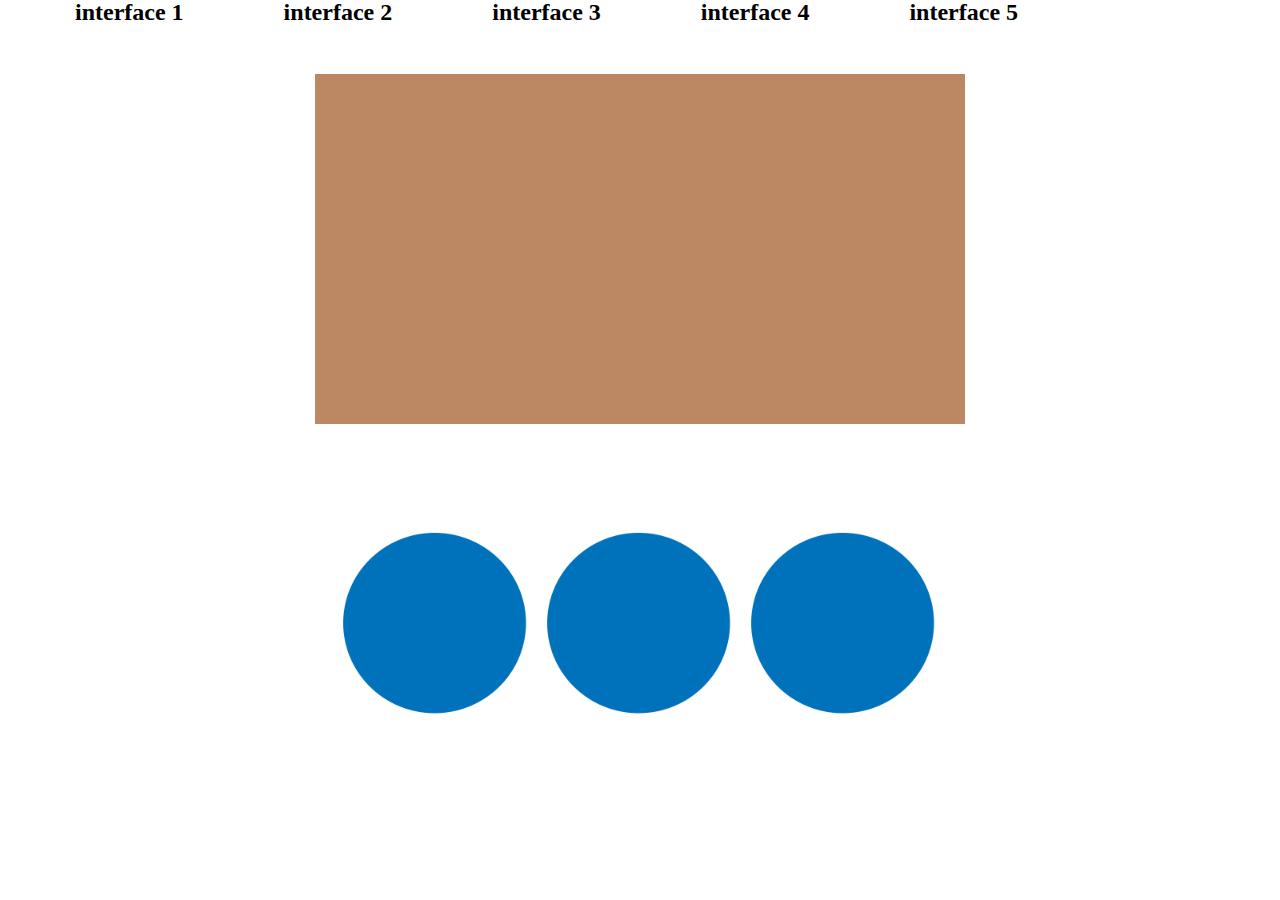
<file: index.html>
<!DOCTYPE html>
<html lang="en">
<head>
    <meta charset="UTF-8">
    <meta http-equiv="X-UA-Compatible" content="IE=edge">
    <meta name="viewport" content="width=device-width, initial-scale=1.0">
    <title>IDM214 Interface 1</title>
    <!--interface 1: zero affordances, signifiers & feedback-->
    <link href="interface-1.css" rel="stylesheet" type="text/css">
</head>
<body>
  <header>
    <nav>
      <ul>
        <li><a href="index.html">interface 1</a></li>
        <li><a href="interface-2.html">interface 2</a></li>
        <li><a href="interface-3.html">interface 3</a></li>
        <li><a href="idm214-uxproject-main/index.html">interface 4</a></li>
        <li><a href="idm214-cml492/index.html">interface 5</a></li>
    </ul>
    </nav>
  </header>
    <div><section class="drop-zone"></section></div>
    <section class="drag-vehicle">
      <ul class="vehicles">
        <img id="circle1" alt="circle1" src="graphics/circle.png"/>

        <img id="circle2" alt="circle2" src="graphics/circle.png"/>

        <img id="circle3" alt="circle3" src="graphics/circle.png">
      </ul>
    </section>
</body>
<script src="dragdrop.js"></script>
</html>
</file>
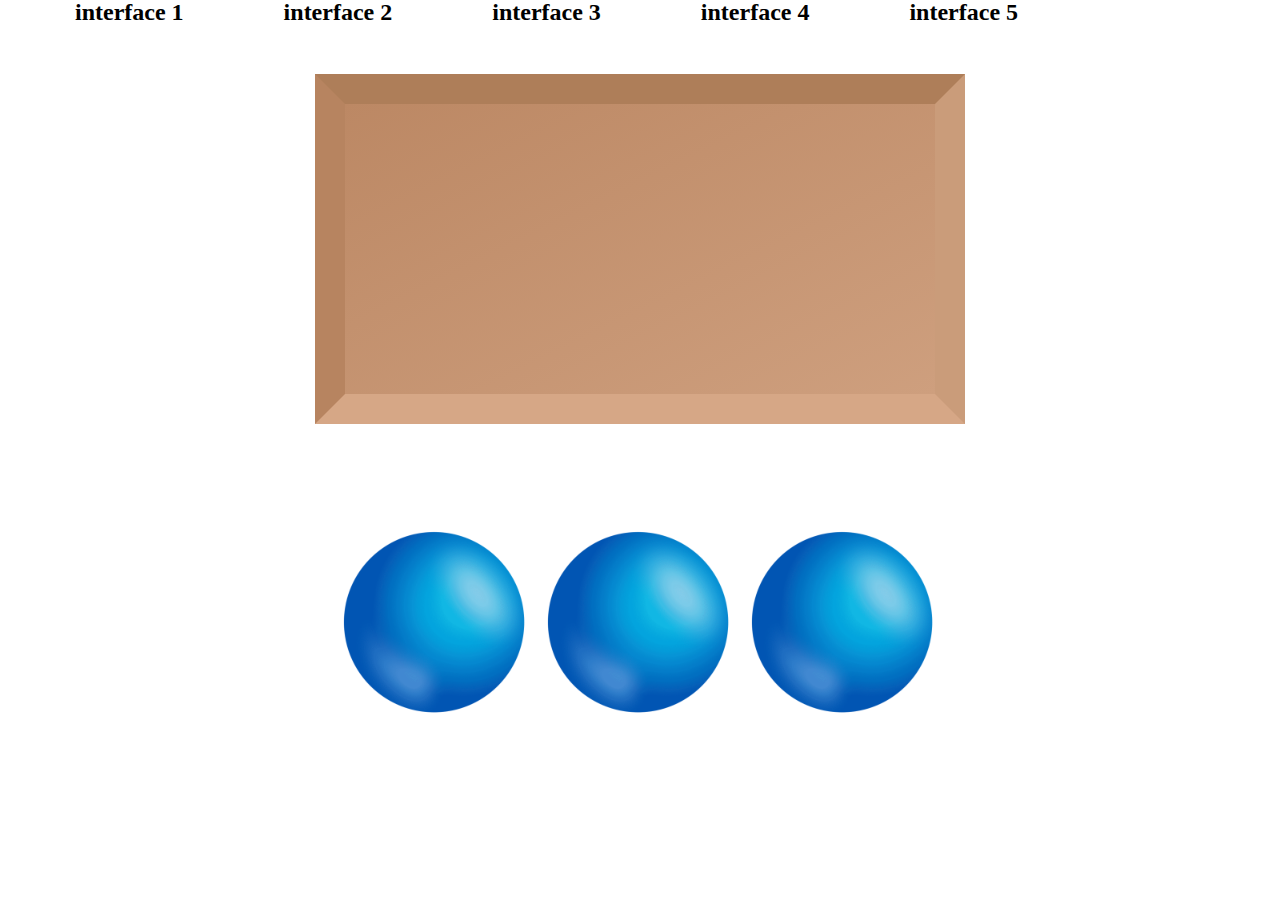
<file: idm214-cml492/index.html>
<!DOCTYPE html>
<html lang="en">
<head>
    <meta charset="UTF-8">
    <meta http-equiv="X-UA-Compatible" content="IE=edge">
    <meta name="viewport" content="width=device-width, initial-scale=1.0">
    <title>IDM-214 Ball Game</title>
    <!--interface 3: visual affordance with circles, make them balls-->
    <link href="styles.css" rel="stylesheet" type="text/css">
</head>
<body>
  <nav>
    <ul>
      <li><a href="../index.html">interface 1</a></li>
      <li><a href="../interface-2.html">interface 2</a></li>
      <li><a href="../interface-3.html">interface 3</a></li>
      <li><a href="../idm214-uxproject-main/index.html">interface 4</a></li>
      <li><a href="index.html">interface 5</a></li>
  </ul>
  </nav>
    <div><section class="drop-zone"></section></div>
    
    <section class="drag-vehicle">
        <ul class="vehicles">

      <img id="ball1" alt="ball1" src="./graphics/ball.png"/>

  
      <img id="ball2" alt="ball2" src="./graphics/ball.png"/>
  
      <img id="ball3" alt="ball3" src="./graphics/ball.png">
</ul>
  </section>
</body>
<script src="scripts.js"></script>
</html>
</file>
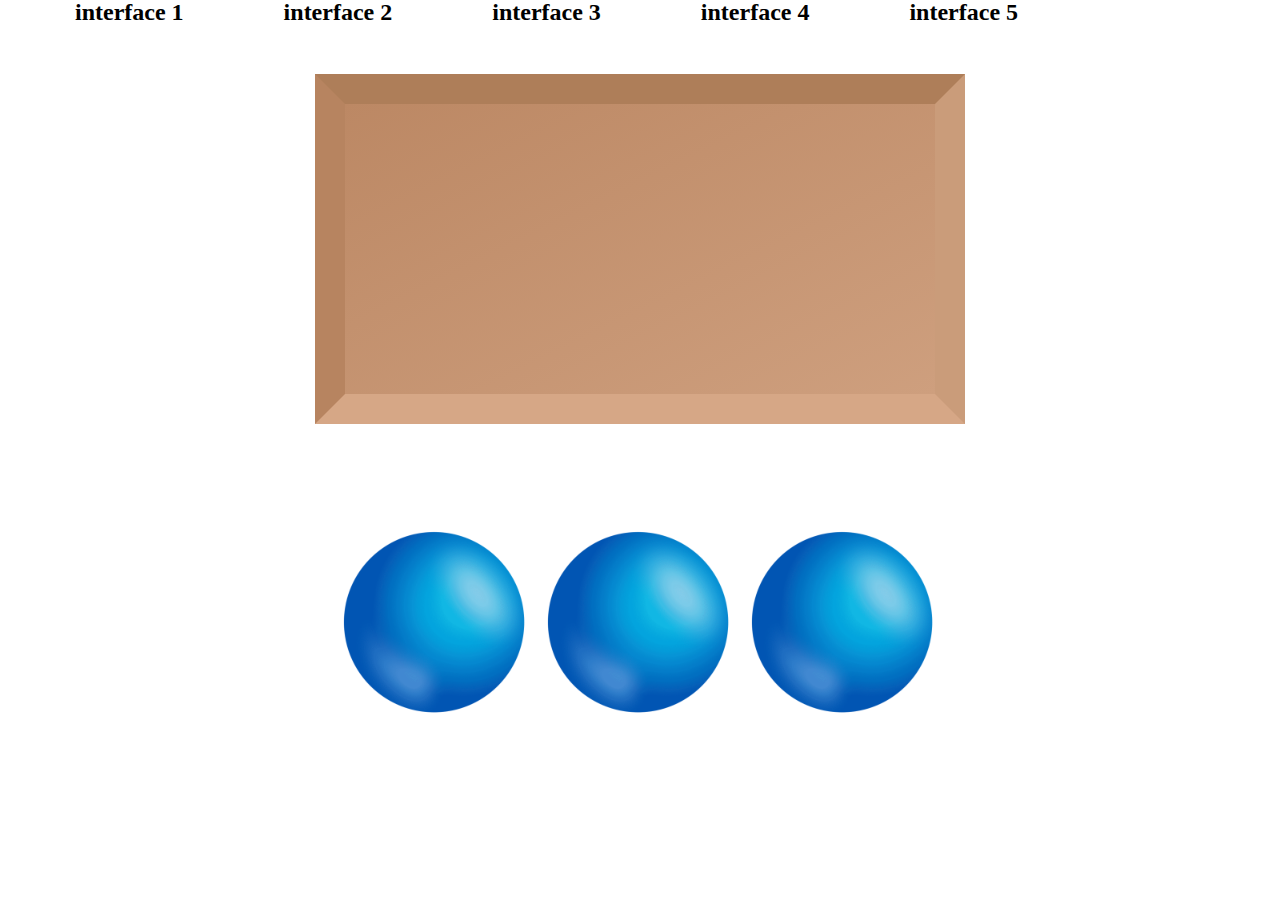
<file: idm214-uxproject-main/index.html>
<!DOCTYPE html>
<html lang="en">
<head>
    <meta charset="UTF-8">
    <meta http-equiv="X-UA-Compatible" content="IE=edge">
    <meta name="viewport" content="width=device-width, initial-scale=1.0">
    <title>IDM-214 Ball Game</title>
    <!--interface 4: feedback-->
    <link href="styles.css" rel="stylesheet" type="text/css">
</head>
<body>
  <nav>
    <ul>
      <li><a href="../index.html">interface 1</a></li>
      <li><a href="../interface-2.html">interface 2</a></li>
      <li><a href="../interface-3.html">interface 3</a></li>
      <li><a href="index.html">interface 4</a></li>
      <li><a href="../idm214-cml492/index.html">interface 5</a></li>
  </ul>
  </nav>
    <div><section class="drop-zone"></section></div>
    
    <section class="drag-vehicle">
        <ul class="vehicles">

      <img id="ball1" alt="ball1" src="./graphics/ball.png"/>

  
      <img id="ball2" alt="ball2" src="./graphics/ball.png"/>
  
      <img id="ball3" alt="ball3" src="./graphics/ball.png">
</ul>
  </section>
</body>
<script src="scripts.js"></script>
</html>
</file>
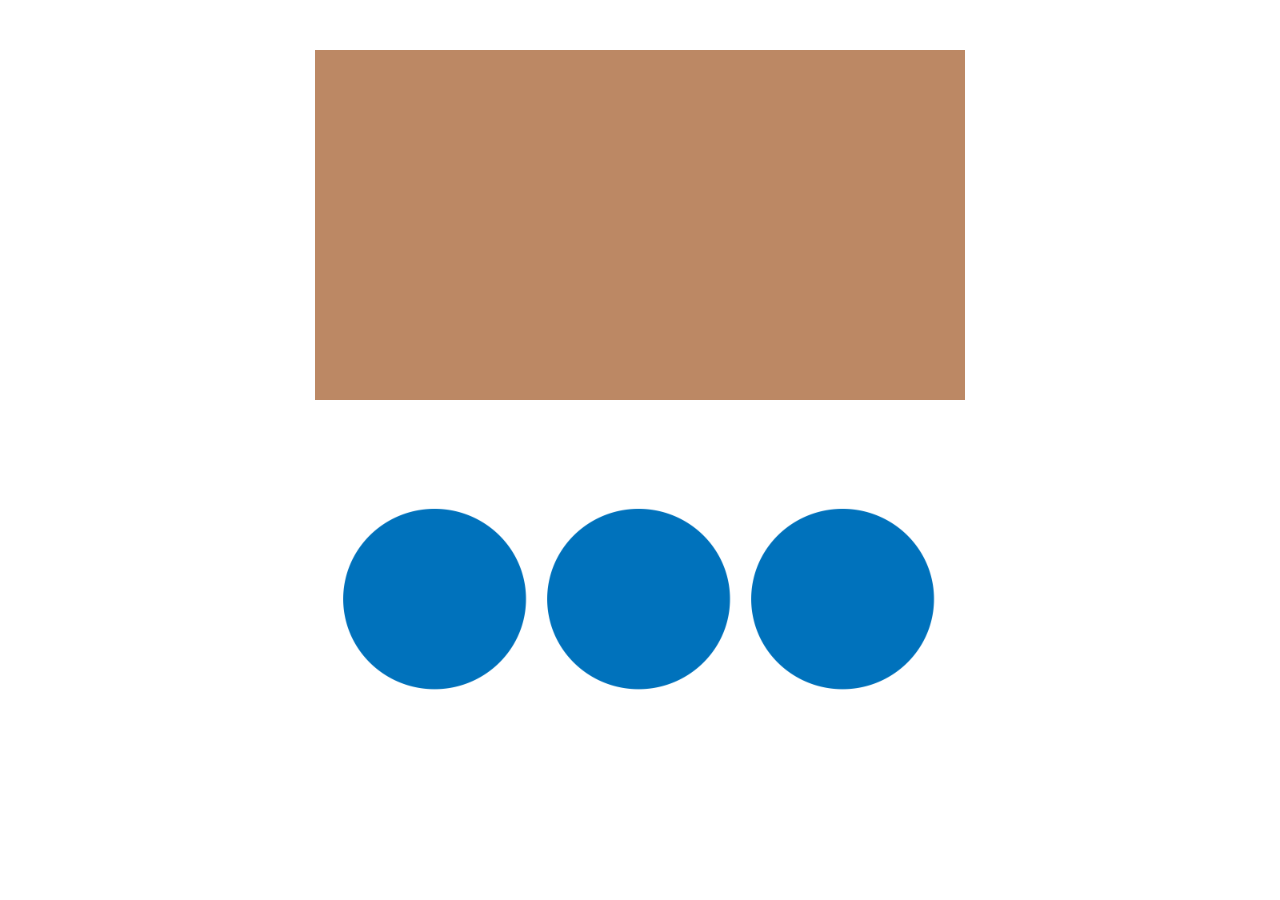
<file: interface-1.html>
<!DOCTYPE html>
<html lang="en">
<head>
    <meta charset="UTF-8">
    <meta http-equiv="X-UA-Compatible" content="IE=edge">
    <meta name="viewport" content="width=device-width, initial-scale=1.0">
    <title>IDM214 Interface 1</title>
    <!--interface 1: zero affordances, signifiers & feedback-->
    <link href="interface-1.css" rel="stylesheet" type="text/css">
</head>
<body>
    <div><section class="drop-zone"></section></div>
    <section class="drag-vehicle">
      <ul class="vehicles">
        <img id="circle1" alt="circle1" src="graphics/circle.png"/>

        <img id="circle2" alt="circle2" src="graphics/circle.png"/>

        <img id="circle3" alt="circle3" src="graphics/circle.png">
      </ul>
    </section>
</body>
<script src="dragdrop.js"></script>
</html>
</file>
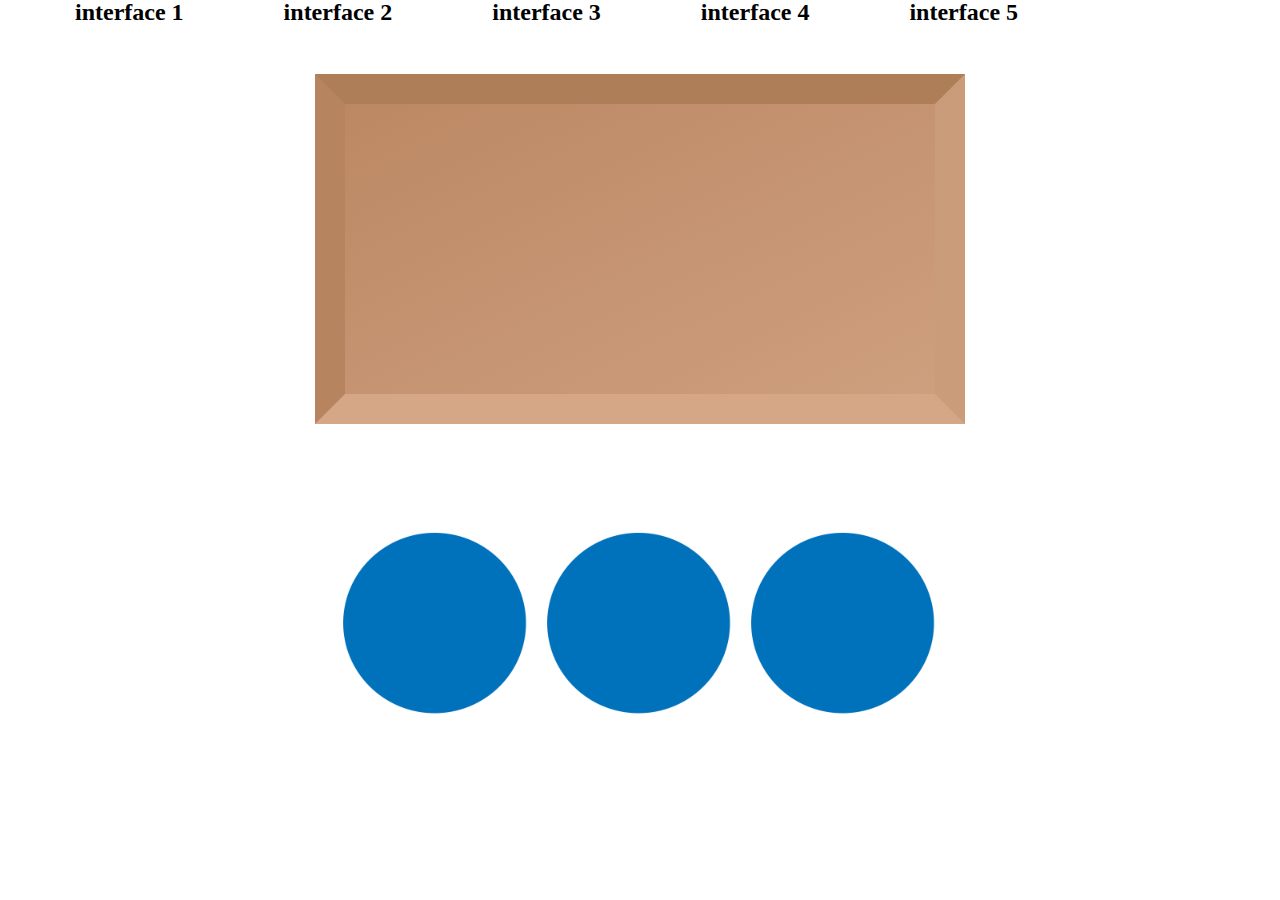
<file: interface-2.html>
<!DOCTYPE html>
<html lang="en">
<head>
    <meta charset="UTF-8">
    <meta http-equiv="X-UA-Compatible" content="IE=edge">
    <meta name="viewport" content="width=device-width, initial-scale=1.0">
    <title>IDM214 Interface 2</title>
    <!--interface 2: visual affordance with rectangle-->
    <link href="interface-2-3.css" rel="stylesheet" type="text/css">
</head>
<body>
    <nav>
        <ul>
          <li><a href="index.html">interface 1</a></li>
          <li><a href="interface-2.html">interface 2</a></li>
          <li><a href="interface-3.html">interface 3</a></li>
          <li><a href="idm214-uxproject-main/index.html">interface 4</a></li>
          <li><a href="idm214-cml492/index.html">interface 5</a></li>
      </ul>
      </nav>
    <div><section class="drop-zone"></section></div>
    <section class="drag-vehicle">
    <ul class="vehicles">
        <img id="circle1" alt="circle1" src="graphics/circle.png"/>

        <img id="circle2" alt="circle2" src="graphics/circle.png"/>

        <img id="circle3" alt="circle3" src="graphics/circle.png">

    </ul>
    </section>
</body>
<script src="dragdrop.js"></script>
</html>
</file>
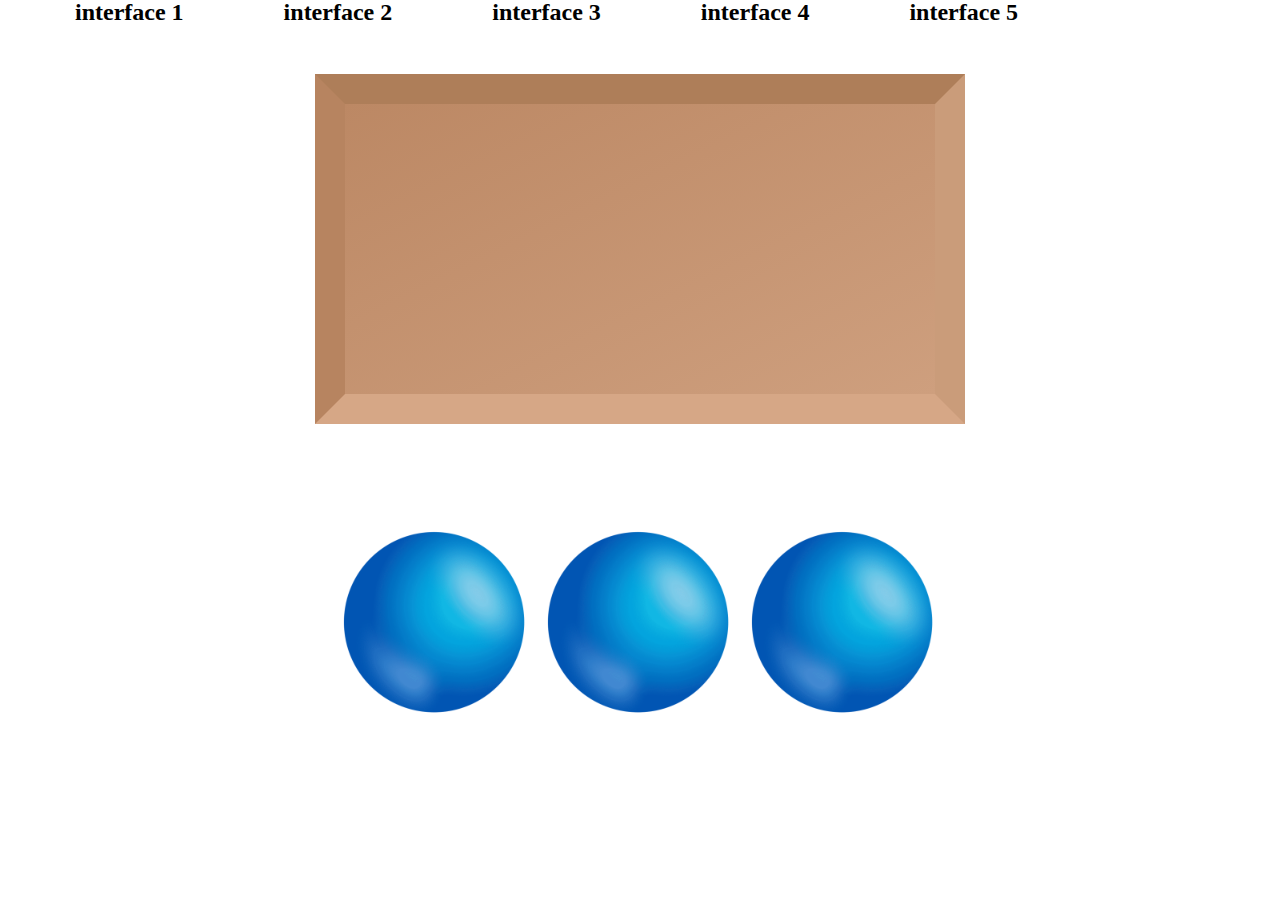
<file: interface-3.html>
<!DOCTYPE html>
<html lang="en">
<head>
    <meta charset="UTF-8">
    <meta http-equiv="X-UA-Compatible" content="IE=edge">
    <meta name="viewport" content="width=device-width, initial-scale=1.0">
    <title>IDM214 Interface 3</title>
    <!--interface 3: visual affordance with circles, make them balls-->
    <link href="interface-2-3.css" rel="stylesheet" type="text/css">
</head>
<body>
    <nav>
        <ul>
          <li><a href="index.html">interface 1</a></li>
          <li><a href="interface-2.html">interface 2</a></li>
          <li><a href="interface-3.html">interface 3</a></li>
          <li><a href="idm214-uxproject-main/index.html">interface 4</a></li>
          <li><a href="idm214-cml492/index.html">interface 5</a></li>
      </ul>
      </nav>
    <div><section class="drop-zone"></section></div>
    <section class="drag-vehicle">
        <ul class="vehicles">
        <img id="ball1" alt="ball1" src="graphics/ball.png"/>

        <img id="ball2" alt="ball2" src="graphics/ball.png"/>
  
        <img id="ball3" alt="ball3" src="graphics/ball.png">
    </ul>
    </section>
</body>
<script src="dragdrop.js"></script>
</html>
</file>
<file: interface-1.css>
* {
  margin: 0;
  padding:0;
  box-sizing: border-box;
}

nav{
  position: relative;
  width: 100%;
  display: flex;
  justify-content: space-between;
  align-items: center;
  padding: 0 25px;
}

ul{
  list-style: none;
}

li a{
  text-decoration: none;
  padding: 50px;
  font-weight: 600;
  font-size: 1.5em;
  line-height: 1;
  color:black;
}

section {
    display: flex;
    justify-content: center;
    align-items: center;
    margin: 50px;
}

div {
    display:flex;
    justify-content: center;
}

ul {
    list-style-type: none;
    margin: 0;
    padding: 0;
    overflow: hidden;
  }
  
li {
    float:inline-start;
  }

img {
    width: 200px;
}

.drop-zone {
    width: 650px;
    height: 350px;
    overflow: hidden;
    background: #bc8864;
}

.drop-zone {
    display: flex;
    align-items: center;
    justify-content: center;
  }
</file>
<file: idm214-cml492/styles.css>
* {
    margin: 0;
    padding:0;
    box-sizing: border-box;
}

nav{
    position: relative;
    width: 100%;
    display: flex;
    justify-content: space-between;
    align-items: center;
    padding: 0 25px;
  }

  ul{
    list-style: none;
  }
  
  li a{
    text-decoration: none;
    padding: 50px;
    font-weight: 600;
    font-size: 1.5em;
    line-height: 1;
    color:black;
  }

section {
    display: flex;
    justify-content: center;
    align-items: center;
    margin: 50px;   
}



div {
    display:flex;
    justify-content: center;
}

ul {
    list-style-type: none;
    margin: 0;
    padding: 0;
    overflow: hidden;
  }
  
li {
    float:inline-start;
  }

img {
    width: 200px;
    cursor: pointer;
}

.drop-zone {
    width: 650px;
    height: 350px;
    overflow: hidden;
    background: #a47754;
    background-image: linear-gradient(to bottom right, #bc8864, #ce9f7e);
    border-top: 30px solid #ae7e59;
    border-bottom: 30px solid #d6a786;
    border-right: 30px solid #ca9c7a;
    border-left: 30px solid #b78460;
}

.drop-zone {
    display: flex;
    align-items: center;
    justify-content: center;
  }
</file>
<file: idm214-uxproject-main/styles.css>
* {
    margin: 0;
    padding:0;
    box-sizing: border-box;
}

nav{
    position: relative;
    width: 100%;
    display: flex;
    justify-content: space-between;
    align-items: center;
    padding: 0 25px;
  }

  ul{
    list-style: none;
  }
  
  li a{
    text-decoration: none;
    padding: 50px;
    font-weight: 600;
    font-size: 1.5em;
    line-height: 1;
    color:black;
  }

section {
    display: flex;
    justify-content: center;
    align-items: center;
    margin: 50px;   
}



div {
    display:flex;
    justify-content: center;
}

ul {
    list-style-type: none;
    margin: 0;
    padding: 0;
    overflow: hidden;
  }
  
li {
    float:inline-start;
  }

img {
    width: 200px;
    cursor: pointer;
}

.drop-zone {
    width: 650px;
    height: 350px;
    overflow: hidden;
    background: #a47754;
    background-image: linear-gradient(to bottom right, #bc8864, #ce9f7e);
    border-top: 30px solid #ae7e59;
    border-bottom: 30px solid #d6a786;
    border-right: 30px solid #ca9c7a;
    border-left: 30px solid #b78460;
}

.drop-zone {
    display: flex;
    align-items: center;
    justify-content: center;
  }
</file>
<file: interface-2-3.css>
* {
    margin: 0;
    padding:0;
    box-sizing: border-box;
}

nav{
    position: relative;
    width: 100%;
    display: flex;
    justify-content: space-between;
    align-items: center;
    padding: 0 25px;
  }

  ul{
    list-style: none;
  }
  
  li a{
    text-decoration: none;
    padding: 50px;
    font-weight: 600;
    font-size: 1.5em;
    line-height: 1;
    color:black;
  }

section {
    display: flex;
    justify-content: center;
    align-items: center;
    margin: 50px;   
}

div {
    display:flex;
    justify-content: center;
}

ul {
    list-style-type: none;
    margin: 0;
    padding: 0;
    overflow: hidden;
  }
  
li {
    float:inline-start;
  }

img {
    width: 200px;
}

.drop-zone {
    width: 650px;
    height: 350px;
    overflow: hidden;
    background: #a47754;
    background-image: linear-gradient(to bottom right, #bc8864, #ce9f7e);
    border-top: 30px solid #ae7e59;
    border-bottom: 30px solid #d6a786;
    border-right: 30px solid #ca9c7a;
    border-left: 30px solid #b78460;
}

.drop-zone {
    display: flex;
    align-items: center;
    justify-content: center;
  }
</file>
